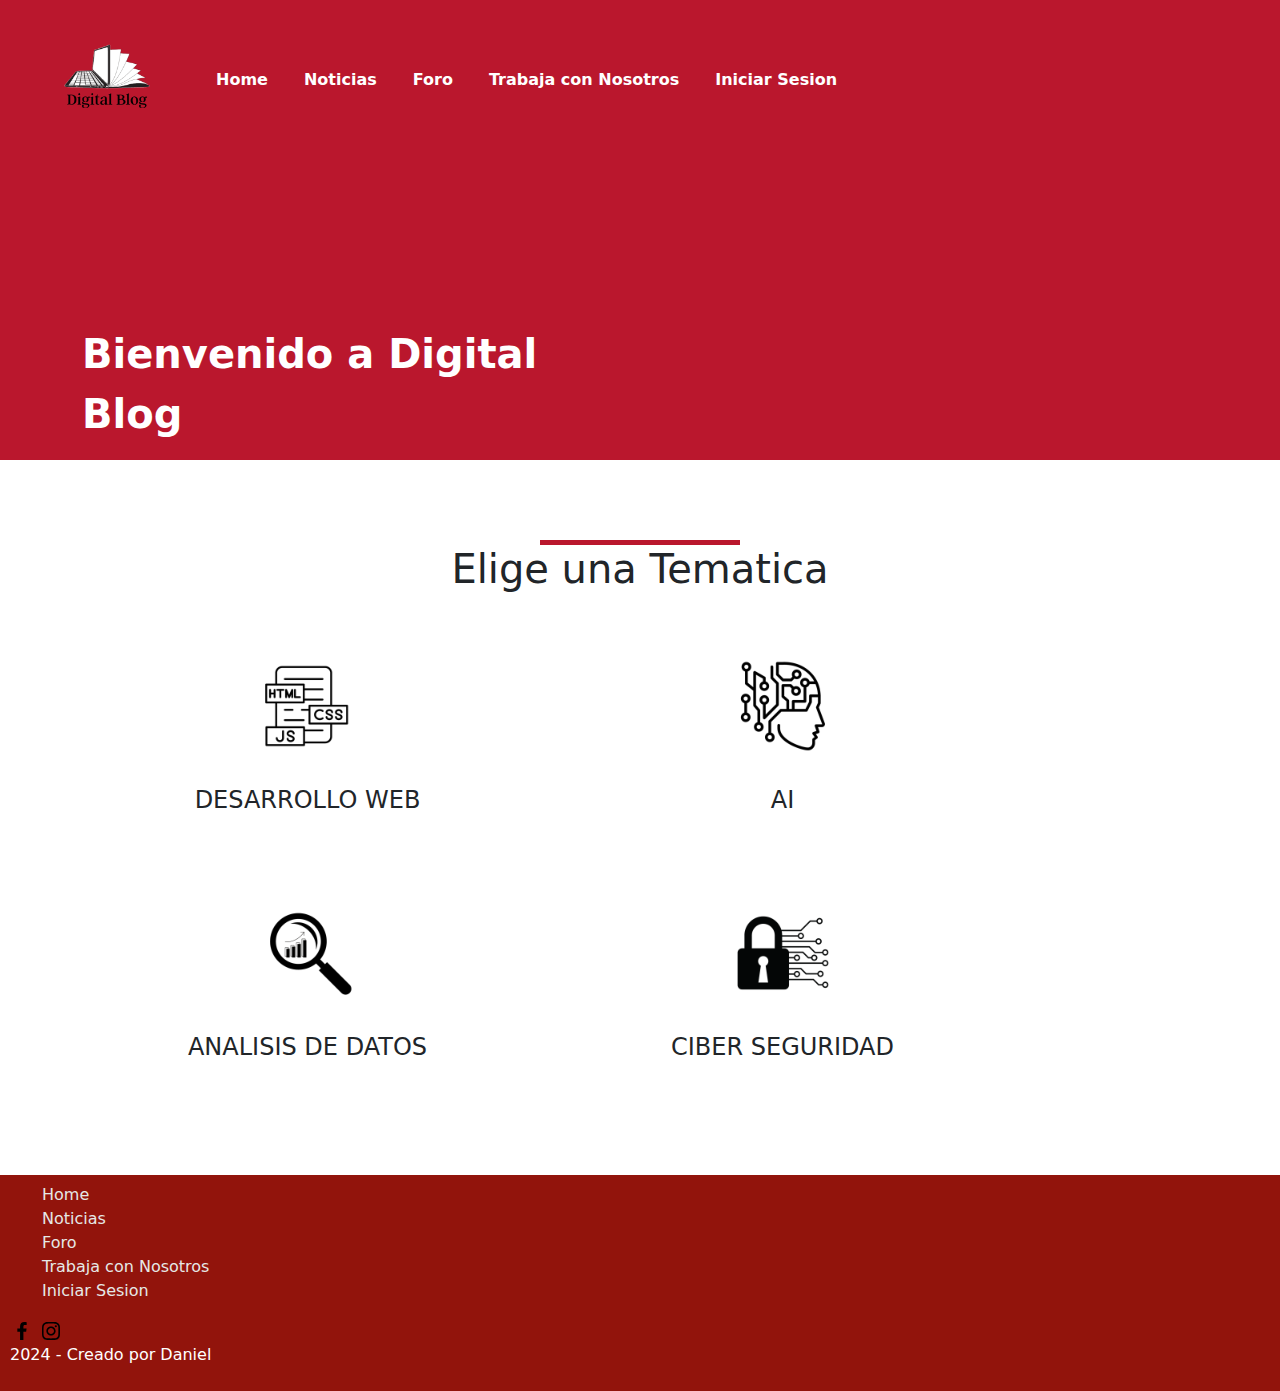
<file: index.html>
<!DOCTYPE html>
<html lang="en">

<head>
    <meta charset="UTF-8">
    <meta name="viewport" content="width=device-width, initial-scale=1.0">

    <!-- Google fonts -->
    <link rel="preconnect" href="https://fonts.googleapis.com">
    <link rel="preconnect" href="https://fonts.gstatic.com" crossorigin>
    <link href="https://fonts.googleapis.com/css2?family=Roboto:wght@300;400;700&display=swap" rel="stylesheet">
    <!-- css -->
    <link rel="stylesheet" href="./css/style.css">
    <!-- imagen y titulo -->
    <link rel="icon" href="./assets/logo_website.png">
    <title>Blog de Tecnología</title>
    <link href="https://cdn.jsdelivr.net/npm/bootstrap@5.0.2/dist/css/bootstrap.min.css" rel="stylesheet">
    <script src="https://cdn.jsdelivr.net/npm/@popperjs/core@2.9.2/dist/umd/popper.min.js"></script>
    <script src="https://cdn.jsdelivr.net/npm/bootstrap@5.0.2/dist/js/bootstrap.min.js"></script>
</head>

<body>
    <section id="nav_bar">
        <!-- Nav -->
        <nav class="navbar navbar-expand-lg navbar-light">
            <div class="container-fluid">
                <a class="navbar-brand" href="#"><img src="assets/logo_website.png"></a>
                <button class="navbar-toggler" type="button" data-bs-toggle="collapse" data-bs-target="#navbarNav"
                    aria-controls="navbarNav" aria-expanded="false" aria-label="Toggle navigation">
                    <span class="navbar-toggler-icon"></span>
                    <i class="fa-solid fa-bars"></i>
                </button>
                <div class="collapse navbar-collapse" id="navbarNav">
                    <ul class="navbar-nav">
                        <li class="nav-item">
                            <a class="nav-link" href="index.html">Home</a>
                        </li>
                        <li class="nav-item">
                            <a class="nav-link" href="./pages/noticias.html">Noticias</a>
                        </li>
                        <li class="nav-item">
                            <a class="nav-link" href="./pages/foro.html">Foro</a>
                        </li>
                        <li class="nav-item">
                            <a class="nav-link" href="./pages/trabaja_nosotros.html">Trabaja con Nosotros</a>
                        </li>
                        <li class="nav-item">
                            <a class="nav-link" href="./pages/iniciar_sesion.html">Iniciar Sesion</a>
                        </li>
                    </ul>
                </div>
            </div>
        </nav>
    </section>

    <!-- Banner section -->
    <section id="Banner">
        <div class="container">
            <div class="row">
                <div class="col-md-6">
                    <p class="welcome-title">Bienvenido a Digital Blog</p>
                </div>
            </div>
        </div>
    </section>

        <!-- services section -->
    <section id="services">
        <div class="container text-center">
            <h1 class="title">Elige una Tematica</h1>
            <div class="row">
                <div class="col-md-5 services">
                    <img src="assets/imagen_desarrollo_web.png" class="services-img">
                    <h4>Desarrollo Web</h4>
                </div>
                <div class="col-md-5 services">
                    <img src="assets/imagen_ai.png" class="services-img">
                    <h4>AI</h4>
                </div>
                <div class="col-md-5 services">
                    <img src="assets/imagen_data_analisis.png" class="services-img">
                    <h4>Analisis de Datos</h4>
                </div>
                <div class="col-md-5 services">
                    <img src="assets/imagen_ciberseguridad.png" class="services-img">
                    <h4>Ciber Seguridad</h4>
                </div>
            </div>
        </div>

    </section>

    <footer class="footer">
        <section>
            <ul class="menu_nav">
                <li>
                    <a href="../index.html">Home</a>
                </li>
                <li>
                    <a href="noticias.html">Noticias</a>
                </li>
                <li>
                    <a href="foro.html">Foro</a>
                </li>
                <li>
                    <a href="trabaja_nosotros.html">Trabaja con Nosotros</a>
                </li>
                <li>
                    <a href="iniciar_sesion.html">Iniciar Sesion</a>
                </li>
            </ul>
        </section>

        <div class="redes_sociales">
            <a href="https://www.facebook.com/" target="_blank"><img src="./assets/rrss-logo-face.svg" alt="Logo de Facebook"></a>
            <a href="https://www.instagram.com/" target="_blank"><img src="./assets/rrss-logo-insta.svg" alt="Logo de Instagram"></a>
        </div>

        <div class="copyright">
            <p class="paragraph">2024 - Creado por Daniel</p>
        </div>
    </footer>

</body>

</html>
</file>
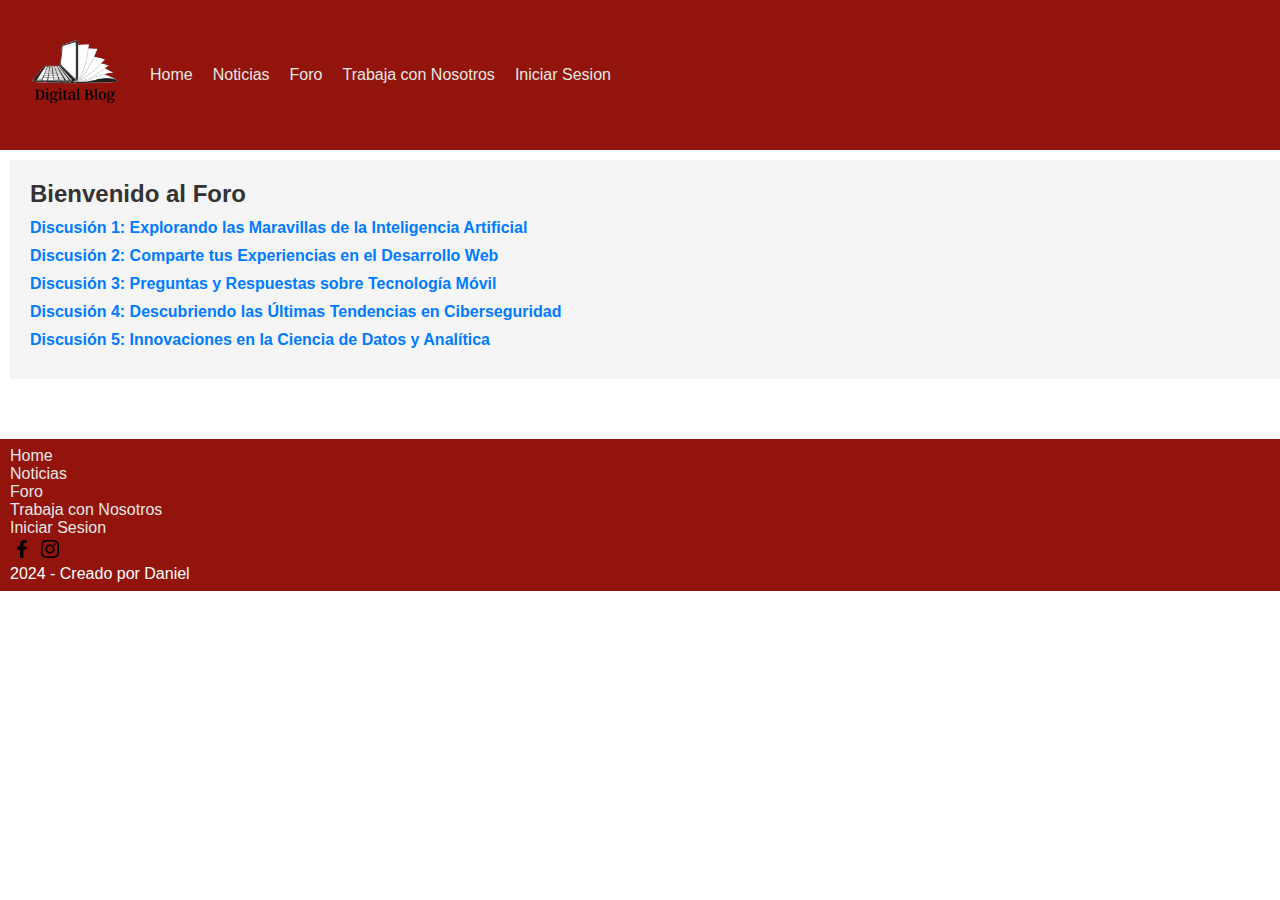
<file: pages/foro.html>
<!DOCTYPE html>
<html lang="en">

<head>
    <meta charset="UTF-8">
    <meta name="viewport" content="width=device-width, initial-scale=1.0">

    <!-- Google fonts -->
    <link rel="preconnect" href="https://fonts.googleapis.com">
    <link rel="preconnect" href="https://fonts.gstatic.com" crossorigin>
    <link href="https://fonts.googleapis.com/css2?family=Roboto:wght@300;400;700&display=swap" rel="stylesheet">
    <!-- css -->
    <link rel="stylesheet" href="../css/style.css">
    <!-- imagen y titulo -->
    <link rel="icon" href="../assets/logo_website.png">
    <title>Blog de Tecnología</title>
</head>

<body>
    <header>
        <section class="flex">
            <a href="../index.html">
                <img class="img_logo" src="../assets/logo_website.png" alt="logo de la pagina">
            </a>
            <nav class="menu_nav">
                <ul>
                    <li>
                        <a href="../index.html">Home</a>
                    </li>
                    <li>
                        <a href="noticias.html">Noticias</a>
                    </li>
                    <li>
                        <a href="foro.html">Foro</a>
                    </li>
                    <li>
                        <a href="trabaja_nosotros.html">Trabaja con Nosotros</a>
                    </li>
                    <li>
                        <a href="iniciar_sesion.html">Iniciar Sesion</a>
                    </li>
                </ul>
            </nav>
        </section>
    </header>

    <main>
        <section class="foro">
            <h2 class="titulo_h2">Bienvenido al Foro</h2>

            <ul class="lista-discusiones">
                <li>
                    <a href="#">Discusión 1: Explorando las Maravillas de la Inteligencia Artificial</a>
                </li>
                <li>
                    <a href="#">Discusión 2: Comparte tus Experiencias en el Desarrollo Web</a>
                </li>
                <li>
                    <a href="#">Discusión 3: Preguntas y Respuestas sobre Tecnología Móvil</a>
                </li>
                <li>
                    <a href="#">Discusión 4: Descubriendo las Últimas Tendencias en Ciberseguridad</a>
                </li>
                <li>
                    <a href="#">Discusión 5: Innovaciones en la Ciencia de Datos y Analítica</a>
                </li>
            </ul>
            
        </section>
    </main>

    <footer class="footer">
        <section>
            <ul class="menu_nav">
                <li>
                    <a href="../index.html">Home</a>
                </li>
                <li>
                    <a href="noticias.html">Noticias</a>
                </li>
                <li>
                    <a href="foro.html">Foro</a>
                </li>
                <li>
                    <a href="trabaja_nosotros.html">Trabaja con Nosotros</a>
                </li>
                <li>
                    <a href="iniciar_sesion.html">Iniciar Sesion</a>
                </li>
            </ul>
        </section>

        <div class="redes_sociales">
            <a href="https://www.facebook.com/" target="_blank"><img src="../assets/rrss-logo-face.svg" alt="Logo de Facebook"></a>
            <a href="https://www.instagram.com/" target="_blank"><img src="../assets/rrss-logo-insta.svg" alt="Logo de Instagram"></a>
        </div>

        <div class="copyright">
            <p class="paragraph">2024 - Creado por Daniel</p>
        </div>
    </footer>

</body>
</html>
</file>
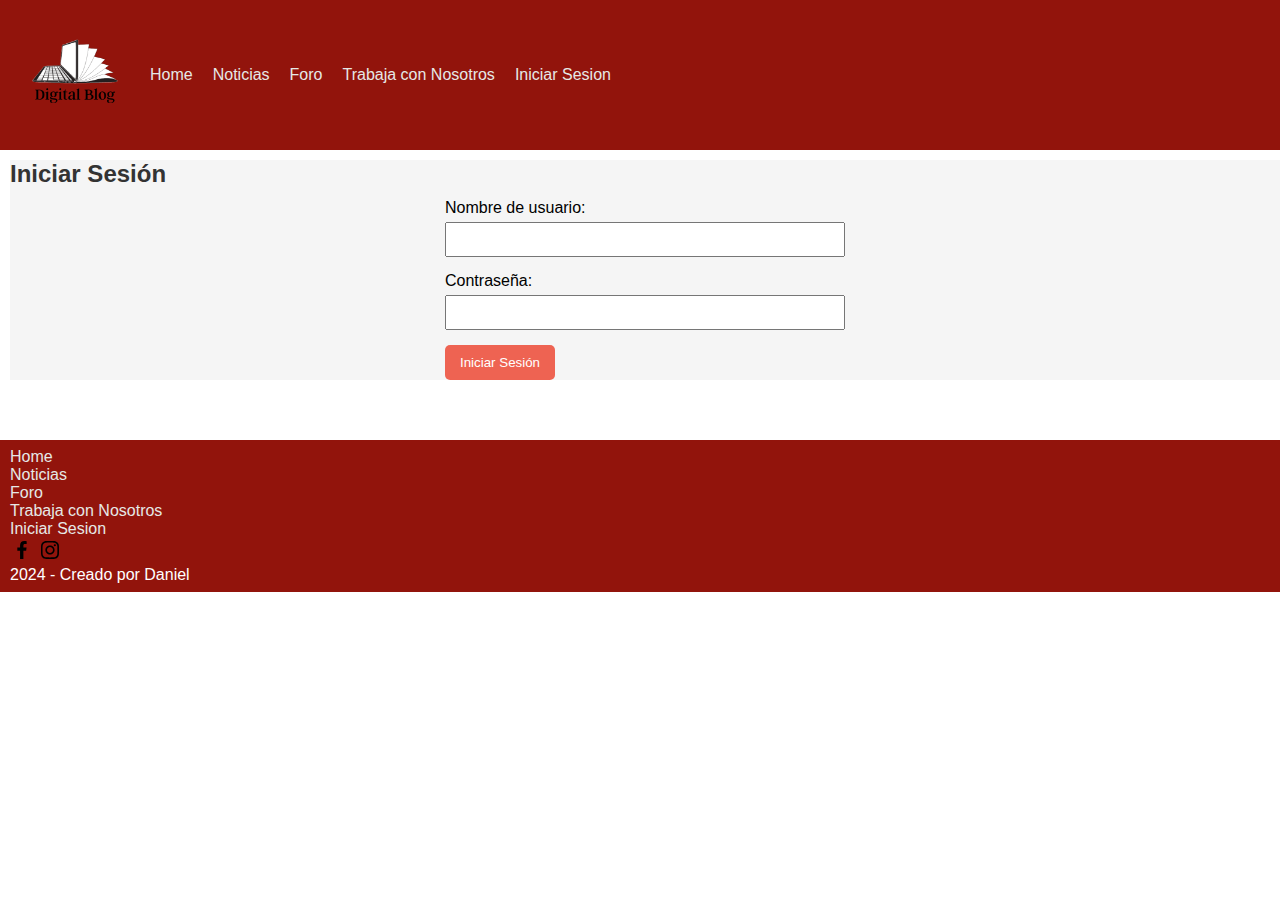
<file: pages/iniciar_sesion.html>
<!DOCTYPE html>
<html lang="en">

<head>
    <meta charset="UTF-8">
    <meta name="viewport" content="width=device-width, initial-scale=1.0">

    <!-- Google fonts -->
    <link rel="preconnect" href="https://fonts.googleapis.com">
    <link rel="preconnect" href="https://fonts.gstatic.com" crossorigin>
    <link href="https://fonts.googleapis.com/css2?family=Roboto:wght@300;400;700&display=swap" rel="stylesheet">
    <!-- css -->
    <link rel="stylesheet" href="../css/style.css">
    <!-- imagen y titulo -->
    <link rel="icon" href="../assets/logo_website.png">
    <title>Blog de Tecnología</title>
</head>

<body>
    <header>
        <section class="flex">
            <a href="../index.html">
                <img class="img_logo" src="../assets/logo_website.png" alt="logo de la pagina">
            </a>
            <nav class="menu_nav">
                <ul>
                    <li>
                        <a href="../index.html">Home</a>
                    </li>
                    <li>
                        <a href="noticias.html">Noticias</a>
                    </li>
                    <li>
                        <a href="foro.html">Foro</a>
                    </li>
                    <li>
                        <a href="trabaja_nosotros.html">Trabaja con Nosotros</a>
                    </li>
                    <li>
                        <a href="iniciar_sesion.html">Iniciar Sesion</a>
                    </li>
                </ul>
            </nav>
        </section>
    </header>

    <main>
        <section class="login-section">
            <h2 class="titulo_h2">Iniciar Sesión</h2>
                <form class="formulario" method="">
                    <label for="username">Nombre de usuario:</label>
                    <input type="text" id="username" name="username" required>

                    <label for="password">Contraseña:</label>
                    <input type="password" id="password" name="password" required>

                    <button type="submit">Iniciar Sesión</button>
                </form>
        </section>
    </main>

    <footer class="footer">
        <section>
            <ul class="menu_nav">
                <li>
                    <a href="../index.html">Home</a>
                </li>
                <li>
                    <a href="noticias.html">Noticias</a>
                </li>
                <li>
                    <a href="foro.html">Foro</a>
                </li>
                <li>
                    <a href="trabaja_nosotros.html">Trabaja con Nosotros</a>
                </li>
                <li>
                    <a href="iniciar_sesion.html">Iniciar Sesion</a>
                </li>
            </ul>
        </section>

        <div class="redes_sociales">
            <a href="https://www.facebook.com/" target="_blank"><img src="../assets/rrss-logo-face.svg" alt="Logo de Facebook"></a>
            <a href="https://www.instagram.com/" target="_blank"><img src="../assets/rrss-logo-insta.svg" alt="Logo de Instagram"></a>
        </div>

        <div class="copyright">
            <p class="paragraph">2024 - Creado por Daniel</p>
        </div>
    </footer>

</body>

</html>
</file>
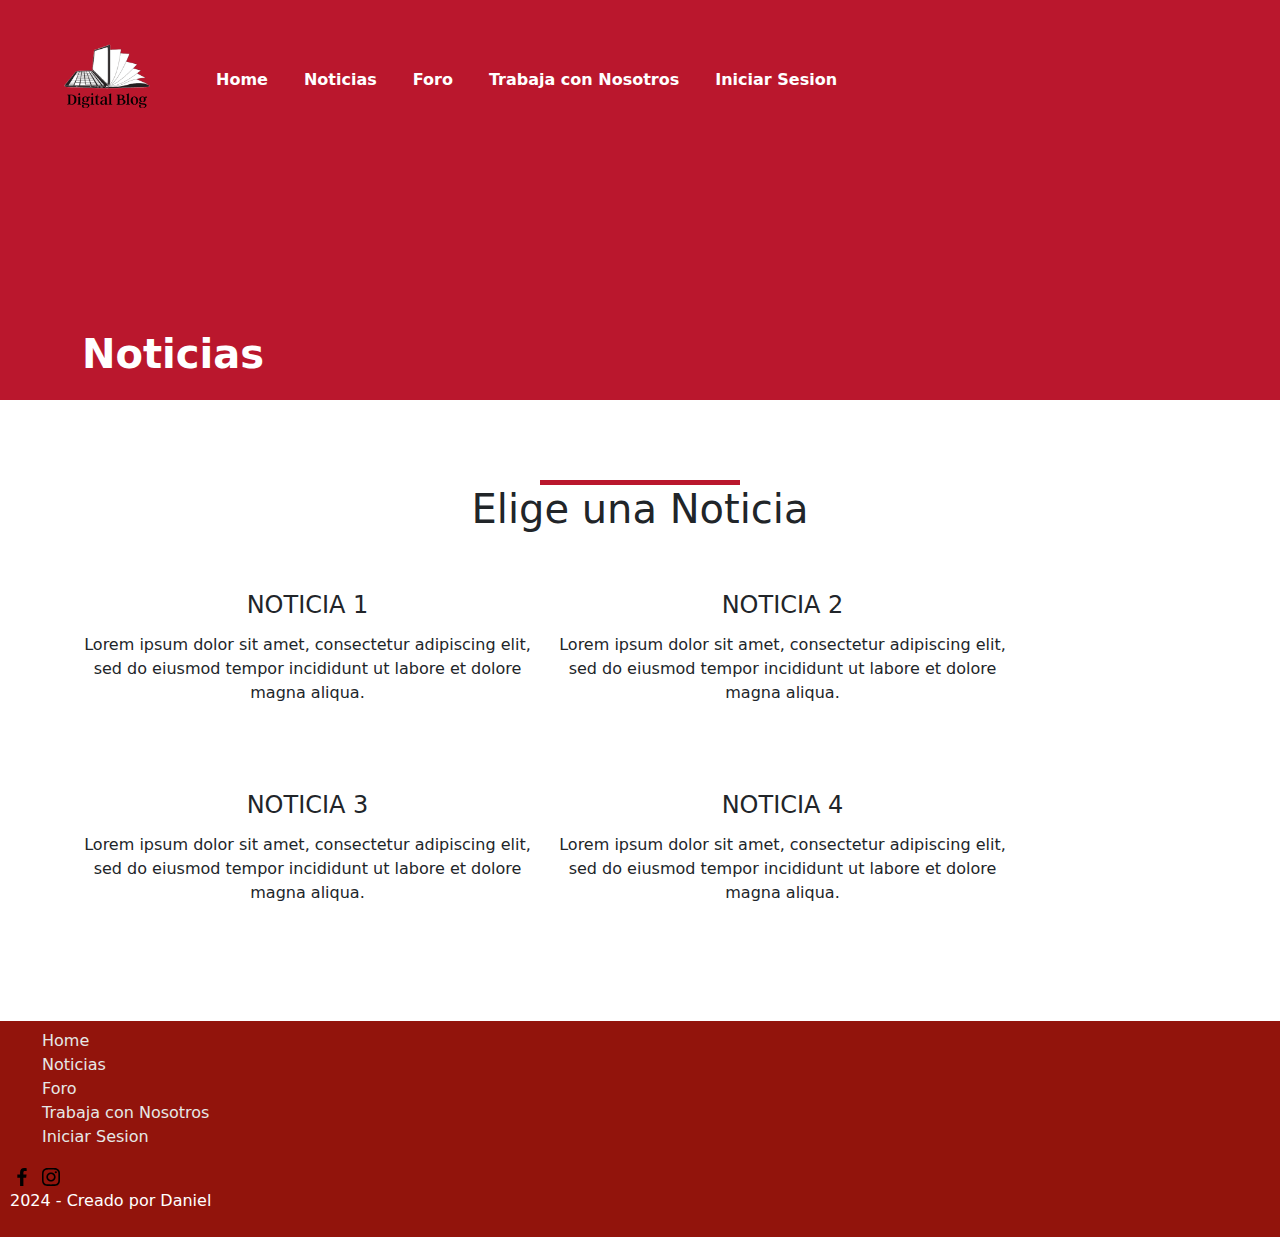
<file: pages/noticias.html>
<!DOCTYPE html>
<html lang="en">

<head>
    <meta charset="UTF-8">
    <meta name="viewport" content="width=device-width, initial-scale=1.0">

    <!-- Google fonts -->
    <link rel="preconnect" href="https://fonts.googleapis.com">
    <link rel="preconnect" href="https://fonts.gstatic.com" crossorigin>
    <link href="https://fonts.googleapis.com/css2?family=Roboto:wght@300;400;700&display=swap" rel="stylesheet">
    <!-- css -->
    <link rel="stylesheet" href="../css/style.css">
    <!-- imagen y titulo -->
    <link rel="icon" href="../assets/logo_website.png">
    <title>Blog de Tecnología</title>
    <link href="https://cdn.jsdelivr.net/npm/bootstrap@5.0.2/dist/css/bootstrap.min.css" rel="stylesheet">
    <script src="https://cdn.jsdelivr.net/npm/@popperjs/core@2.9.2/dist/umd/popper.min.js"></script>
    <script src="https://cdn.jsdelivr.net/npm/bootstrap@5.0.2/dist/js/bootstrap.min.js"></script>
</head>

<body>
    <section id="nav_bar">
        <!-- Nav -->
        <nav class="navbar navbar-expand-lg navbar-light">
            <div class="container-fluid">
                <a class="navbar-brand" href="#"><img src="../assets/logo_website.png"></a>
                <button class="navbar-toggler" type="button" data-bs-toggle="collapse" data-bs-target="#navbarNav"
                    aria-controls="navbarNav" aria-expanded="false" aria-label="Toggle navigation">
                    <span class="navbar-toggler-icon"></span>
                    <i class="fa-solid fa-bars"></i>
                </button>
                <div class="collapse navbar-collapse" id="navbarNav">
                    <ul class="navbar-nav">
                        <li class="nav-item">
                            <a class="nav-link" href="../index.html">Home</a>
                        </li>
                        <li class="nav-item">
                            <a class="nav-link" href="noticias.html">Noticias</a>
                        </li>
                        <li class="nav-item">
                            <a class="nav-link" href="foro.html">Foro</a>
                        </li>
                        <li class="nav-item">
                            <a class="nav-link" href="trabaja_nosotros.html">Trabaja con Nosotros</a>
                        </li>
                        <li class="nav-item">
                            <a class="nav-link" href="iniciar_sesion.html">Iniciar Sesion</a>
                        </li>
                    </ul>
                </div>
            </div>
        </nav>
    </section>

    <!-- Banner section -->
    <section id="Banner">
        <div class="container">
            <div class="row">
                <div class="col-md-6">
                    <p class="welcome-title">Noticias</p>
                </div>
            </div>
        </div>
    </section>

        <!-- services section -->
    <section id="services">
        <div class="container text-center">
            <h1 class="title">Elige una Noticia</h1>
            <div class="row">
                <div class="col-md-5 services">
                    <h4>Noticia 1</h4>
                    <p>Lorem ipsum dolor sit amet, consectetur adipiscing elit, sed do eiusmod tempor incididunt ut labore et dolore magna aliqua.</p>
                </div>
                <div class="col-md-5 services">
                    <h4>Noticia 2</h4>
                    <p>Lorem ipsum dolor sit amet, consectetur adipiscing elit, sed do eiusmod tempor incididunt ut labore et dolore magna aliqua.</p>
                </div>
                <div class="col-md-5 services">
                    <h4>Noticia 3</h4>
                    <p>Lorem ipsum dolor sit amet, consectetur adipiscing elit, sed do eiusmod tempor incididunt ut labore et dolore magna aliqua.</p>
                </div>
                <div class="col-md-5 services">
                    <h4>Noticia 4</h4>
                    <p>Lorem ipsum dolor sit amet, consectetur adipiscing elit, sed do eiusmod tempor incididunt ut labore et dolore magna aliqua.</p>
                </div>
            </div>
        </div>

    </section>

    <footer class="footer">
        <section>
            <ul class="menu_nav">
                <li>
                    <a href="../index.html">Home</a>
                </li>
                <li>
                    <a href="noticias.html">Noticias</a>
                </li>
                <li>
                    <a href="foro.html">Foro</a>
                </li>
                <li>
                    <a href="trabaja_nosotros.html">Trabaja con Nosotros</a>
                </li>
                <li>
                    <a href="iniciar_sesion.html">Iniciar Sesion</a>
                </li>
            </ul>
        </section>

        <div class="redes_sociales">
            <a href="https://www.facebook.com/" target="_blank"><img src="../assets/rrss-logo-face.svg" alt="Logo de Facebook"></a>
            <a href="https://www.instagram.com/" target="_blank"><img src="../assets/rrss-logo-insta.svg" alt="Logo de Instagram"></a>
        </div>

        <div class="copyright">
            <p class="paragraph">2024 - Creado por Daniel</p>
        </div>
    </footer>

</body>

</html>
</file>
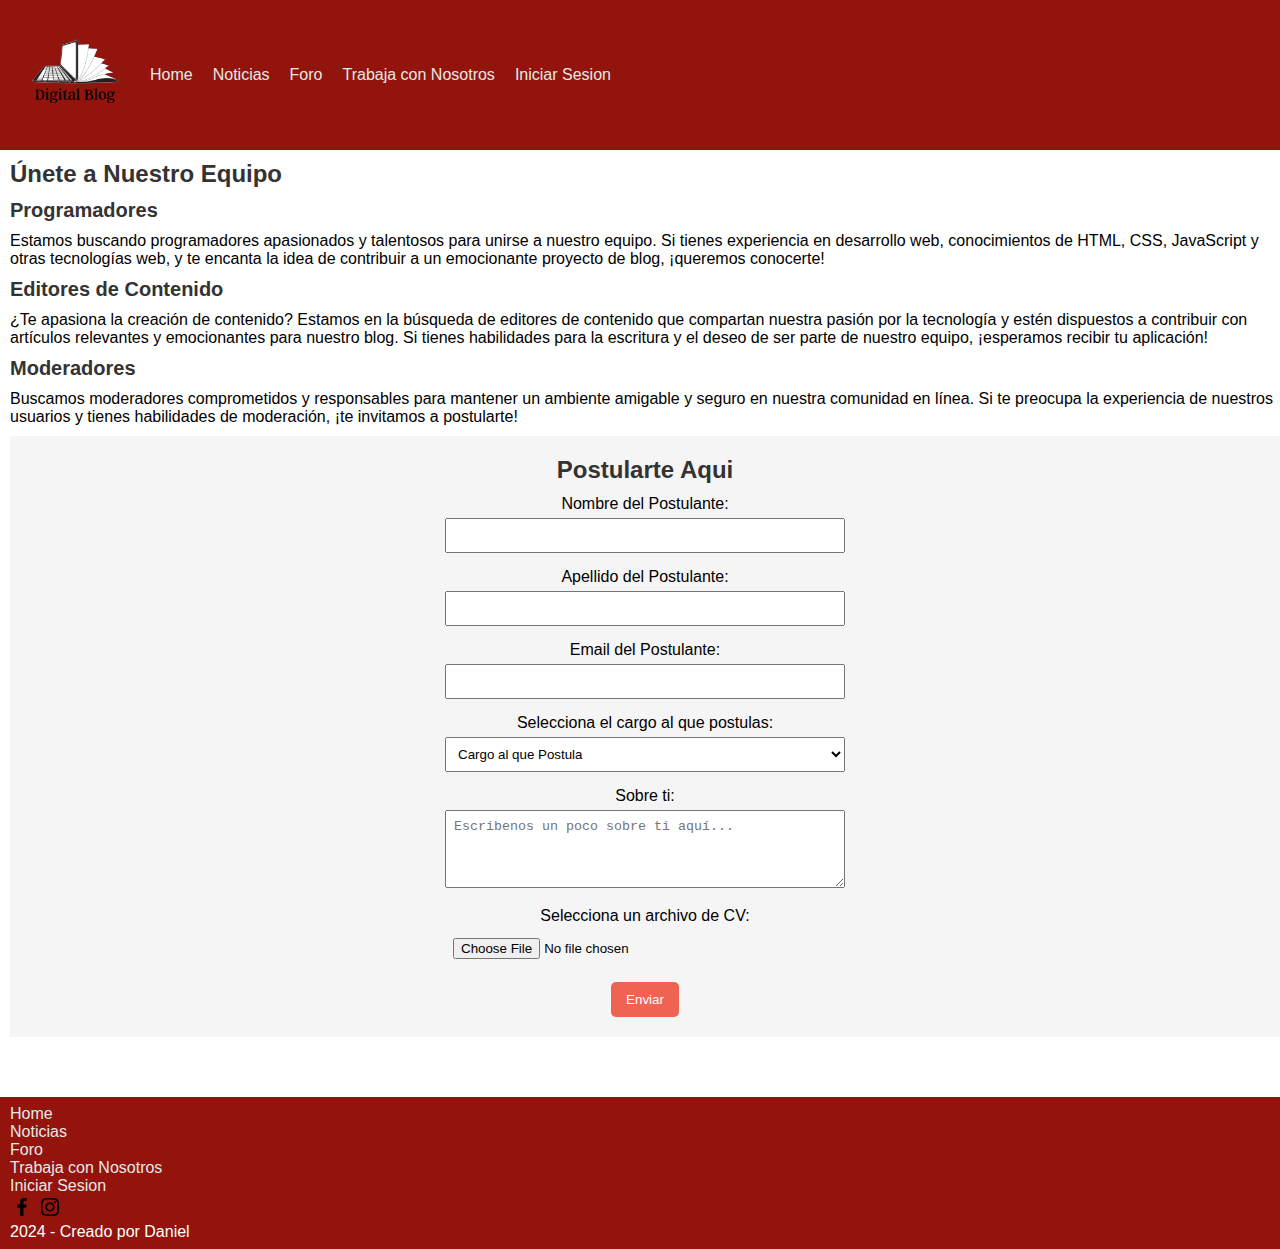
<file: pages/trabaja_nosotros.html>
<!DOCTYPE html>
<html lang="en">

<head>
    <meta charset="UTF-8">
    <meta name="viewport" content="width=device-width, initial-scale=1.0">

    <!-- Google fonts -->
    <link rel="preconnect" href="https://fonts.googleapis.com">
    <link rel="preconnect" href="https://fonts.gstatic.com" crossorigin>
    <link href="https://fonts.googleapis.com/css2?family=Roboto:wght@300;400;700&display=swap" rel="stylesheet">
    <!-- css -->
    <link rel="stylesheet" href="../css/style.css">
    <!-- imagen y titulo -->
    <link rel="icon" href="../assets/logo_website.png">
    <title>Blog de Tecnología</title>
</head>

<body>
    <header>
        <section class="flex">
            <a href="../index.html">
                <img class="img_logo" src="../assets/logo_website.png" alt="logo de la pagina">
            </a>
            <nav class="menu_nav">
                <ul>
                    <li>
                        <a href="../index.html">Home</a>
                    </li>
                    <li>
                        <a href="noticias.html">Noticias</a>
                    </li>
                    <li>
                        <a href="foro.html">Foro</a>
                    </li>
                    <li>
                        <a href="trabaja_nosotros.html">Trabaja con Nosotros</a>
                    </li>
                    <li>
                        <a href="iniciar_sesion.html">Iniciar Sesion</a>
                    </li>
                </ul>
            </nav>
        </section>
    </header>

    <main>
        <section class="trabaja_nosotros">
            <h2 class="titulo_h2">Únete a Nuestro Equipo</h2>

            <section class="equipo_postulante">
                <h3 class="titulo_h3">Programadores</h3>
                <p> Estamos buscando programadores apasionados y talentosos para unirse a nuestro equipo. 
                    Si tienes experiencia en desarrollo web, conocimientos de HTML, CSS, JavaScript y otras 
                    tecnologías web, y te encanta la idea de contribuir a un emocionante proyecto de blog, 
                    ¡queremos conocerte!
                </p>
            </section>

            <section class="equipo_postulante">
                <h3 class="titulo_h3">Editores de Contenido</h3>
                <p>¿Te apasiona la creación de contenido? Estamos en la búsqueda de editores de contenido 
                    que compartan nuestra pasión por la tecnología y estén dispuestos a contribuir con 
                    artículos relevantes y emocionantes para nuestro blog. Si tienes habilidades para la 
                    escritura y el deseo de ser parte de nuestro equipo, ¡esperamos recibir tu aplicación!
                </p>
            </section>

            <section class="equipo_postulante">
                <h3 class="titulo_h3">Moderadores</h3>
                <p> Buscamos moderadores comprometidos y responsables para mantener un ambiente amigable y
                    seguro en nuestra comunidad en línea. Si te preocupa la experiencia de nuestros usuarios 
                    y tienes habilidades de moderación, ¡te invitamos a postularte!
                </p>
            </section>
        </section>

        <section class="aplica-section">
            <h2 class="titulo_h2">Postularte Aqui</h2>
                <form class="formulario" action="" method="">
                    <label for="nombre_postulante">Nombre del Postulante:</label>
                    <input type="text" name="nombres_postulante" required>

                    <label for="apellido_postulante">Apellido del Postulante:</label>
                    <input type="text" name="nombres_postulante" required>

                    <label for="email_postulante">Email del Postulante:</label>
                    <input type="email" name="email_postulante" required>

                    <label for="cargo">Selecciona el cargo al que postulas:</label>
                    <select id="cargo" name="cargo">
                        <option value="null">Cargo al que Postula</option>
                        <option value="programador">Programador</option>
                        <option value="moderador">Moderador</option>
                        <option value="editor">Editor</option>
                        <option value="otro">Otro</option>
                    </select>

                    <label for="sobre_ti">Sobre ti:</label>
                    <textarea name="comentarios" rows="4" cols="50" placeholder="Escribenos un poco sobre ti aquí..."></textarea>
                    
                    <label for="CV">Selecciona un archivo de CV:</label>
                    <input type="file" id="archivo" name="archivo" accept=".pdf, .doc, .docx">
            
                    <button type="submit">Enviar</button>
                </form>
        </section>
    </main>

    <footer class="footer">
        <section>
            <ul class="menu_nav">
                <li>
                    <a href="../index.html">Home</a>
                </li>
                <li>
                    <a href="noticias.html">Noticias</a>
                </li>
                <li>
                    <a href="foro.html">Foro</a>
                </li>
                <li>
                    <a href="trabaja_nosotros.html">Trabaja con Nosotros</a>
                </li>
                <li>
                    <a href="iniciar_sesion.html">Iniciar Sesion</a>
                </li>
            </ul>
        </section>

        <div class="redes_sociales">
            <a href="https://www.facebook.com/" target="_blank"><img src="../assets/rrss-logo-face.svg" alt="Logo de Facebook"></a>
            <a href="https://www.instagram.com/" target="_blank"><img src="../assets/rrss-logo-insta.svg" alt="Logo de Instagram"></a>
        </div>

        <div class="copyright">
            <p class="paragraph">2024 - Creado por Daniel</p>
        </div>
    </footer>

</body>
</html>
</file>
<file: css/style.css>
*{
    margin: 0;
    padding: 0;
}

body{
    font-family: sans-serif;
}

/* nav */
#nav-bar{
    position: sticky;
    top: 0;
    z-index: 10;
}

.navbar{
    background-color: #ba172d;
    padding: 0 !important;
}

.navbar-brand img{
    height: 150px;
    padding-left: 20px;
}

.navbar-nav li{
    padding: 0 10px;
}

.navbar-nav li a{
    color: #fff !important;
    font-weight: 600;
    float: right;
    text-align: left;
}

.fa-bars{
    color: #fff;
    font-size: 30px !important;
}

.navbar-toggler{
   outline: none !important; 
}

/* banner */

#Banner{
    background-color: #ba172d;
    color: #fff;
    padding-top: 5%;
}

.welcome-title{
    font-size: 40px;
    font-weight: 600;
    margin-top: 100px;
}

/* Another services*/
#services{
    padding: 80px 0;
}

.services-img{
    width: 100px;
    margin-top: 35px;
}

.services{
    padding: 20px;
}

.services h4{
    padding: 5px;
    margin-top: 25px;
    text-transform: uppercase;
}

.title::before{
    content: '';
    background: #ba172d;
    height: 5px;
    width: 200px;
    margin-left: auto;
    margin-right: auto;
    display: block;
}


/* Footer */
.footer{
    background-color: #92140C;
    padding: 0.5rem 0;
    margin-top: auto;
    padding-left: 10px;
}




/* CSS ANTIGUO */

/* Header*/
header{
    background-color: #92140C;
    padding: 0px;
    display: flex; 
    justify-content: space-between; 
}

.flex{
    display: flex;
    align-items: center;
}

.img_logo{
    width: 150px;
    height: 150px;
    display: flex;
}

.menu_nav ul {
    list-style: none;
    display: flex;
}

.menu_nav li{
    list-style: none;
    margin-right: 20px;
}

.menu_nav ul li{
    margin-right: 20px;
}

.menu_nav li a{
    color: #E6E8E6;
    text-decoration: none;
}

/* Main */
main{
    padding-top: 10px;
    padding-bottom: 60px;
    padding-left: 10px;
}
.categorias{
    width: 25em;
    border:  1px solid #034078;
    background-color: #f5f5f5
}

.title-categorias{
    font-weight: 700;
    font-size: 2rem;
}

.img_categorias{
    width: 100px;
    height: 100px;
}

.titulo_h2 {
    color: #333; 
    font-size: 24px; 
    margin-bottom: 11px; 
}

.titulo_h3{
    color: #333; 
    font-size: 20px; 
    margin-bottom: 10px; 
}


.paragraph{
    color: #fff;
}
/* noticias */
.noticias{
    width: 25em;
}

.noticia{
    margin-top: 10px;
    border:  1px solid #034078;
    background-color: #f5f5f5
}

/* trabaja_nosotros */
.aplica-section{
    background-color: #f5f5f5;
    text-align: center;
    padding: 20px;
}

.equipo_postulante{
    padding-bottom: 10px;
}

.formulario {
    max-width: 400px;
    margin: 0 auto;
}


.formulario label {
    display: block;
    margin-bottom: 5px;
}

.formulario input,
.formulario select,
.formulario textarea {
    width: 100%;
    padding: 8px;
    margin-bottom: 15px;
    box-sizing: border-box;
}

.formulario button {
    background-color: #EE6352;
    color: #ffffff;
    padding: 10px 15px;
    border: none;
    border-radius: 5px;
    cursor: pointer;
}

/* foro*/
.foro {
    background-color: #f5f5f5; 
    padding: 20px; 
}

.lista-discusiones {
    list-style: none; 
    padding: 0; 
}

.lista-discusiones li {
    margin-bottom: 10px; 
}

.lista-discusiones a {
    text-decoration: none; 
    color: #007bff; 
    font-weight: bold;
    font-size: 16px;
}

/*iniciar sesion*/
.login-section{
    background-color: #f5f5f5;
}

/* Footer */
.footer{
    background-color: #92140C;
    padding: 0.5rem 0;
    margin-top: auto;
    padding-left: 10px;
}
</file>
